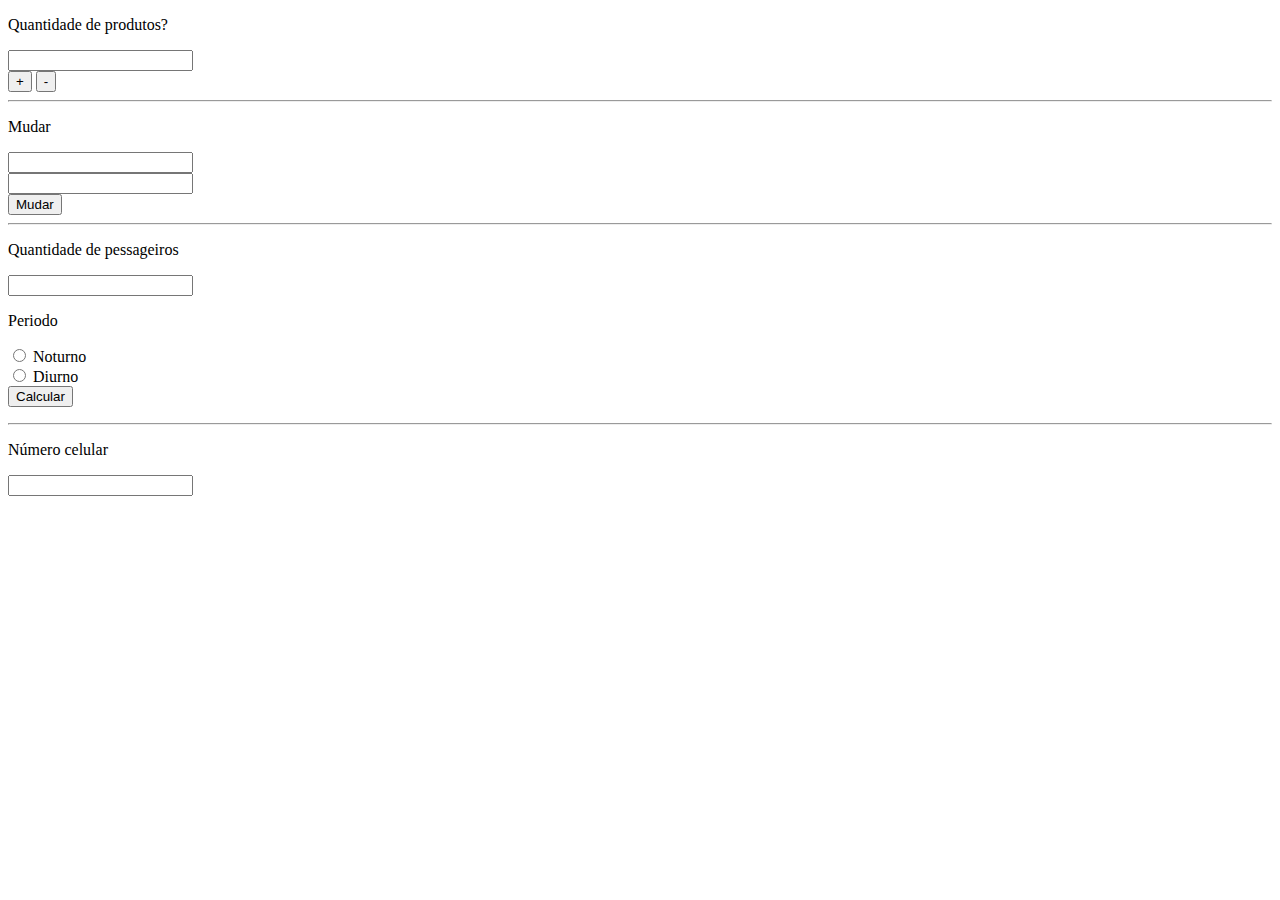
<file: 03_AUT_EST_ENTREGA/Ex semana 7/index.html>
<!DOCTYPE html>
<html lang="en">

<head>
    <meta charset="UTF-8">
    <meta http-equiv="X-UA-Compatible" content="IE=edge">
    <meta name="viewport" content="width=device-width, initial-scale=1.0">
    <title>Document</title>

</head>

<body>

    <div>
        <P> Quantidade de produtos? </P>
        <input id="putnumber" type="number">
    </div>

    <button onclick="somar()"> + </button>
    <button onclick="menos()"> - </button>

    <div id="mostrarvalor"> </div>

    <hr>

    <!-- EX 2 -->

    <p> Mudar  </p>

    <div>
        <input id="put1" type="number">
    </div>

    <div>
        <input id="put2" type="number">
    </div>

    <button onclick="mudando()"> Mudar </button>

    <hr>
    <!-- EX 3 -->

    <div>
        <p> Quantidade de pessageiros </p>
        <input id="passageiros" type="number">
    </div>

    <div>
        <p> Periodo </p>
        <input id="periodo" type="radio" > Noturno <br />
        <input id="periodo" type="radio" name="diurno" value="diurno"> Diurno <br />
    </div>

    <button onclick="valor()">Calcular</button>

    <div> 
    <p id="vf"></p>
    </div>

    <!-- EX 4 -->

    <hr>

    <div>
        <p> Número celular <p>
            <input id="numero" type="number">
    </div>
    





    <script src="index.js"></script>
</body>

</html>
</file>
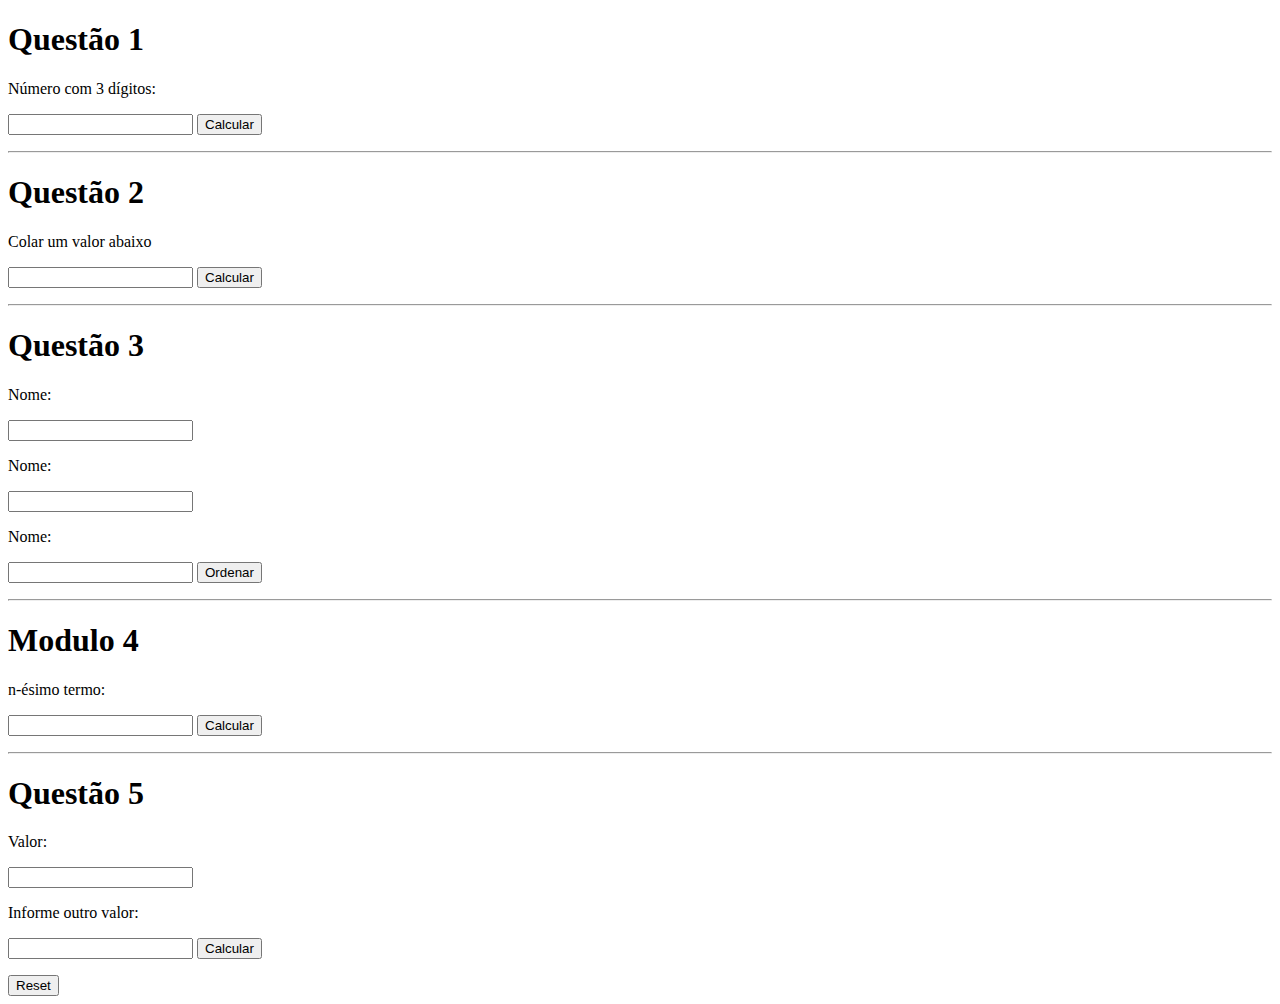
<file: 03_AUT_EST_ENTREGA/Semana 9/index.html>
<!DOCTYPE html>
<html>
    <head>
        <meta charset="UTF-8">
        <meta name="viewport" content="width=device-width, initial-scale=1, maximum-scale=1" />
        <title>Exercícios Semana 9 </title>
    </head>
    <body>
        <script src="index.js"></script>
        <div>
            <h1>Questão 1 </h1>
            <div class="container">
                <p>Número com 3 dígitos: </p>
                <input type="number" id = "num" maxlength="3"/>
                <button onclick="centena()">Calcular</button>
                <br/>
                <p id="result"></p>
                <hr/>
            </div>
        </div>
        <div>
            <h1>Questão 2</h1>
            <div class="container">
                <p>Colar um valor abaixo</p>
                <input type="number" id="val"/>
                <button onclick="sum()">Calcular</button>
                <br/>
                <p id="sum"></p>
                <hr/>
            </div>
        </div>
        <div>
            <h1>Questão 3</h1>
            <div class="container">
                <p>Nome: </p>
                <input type="text" id ="name1"/>
                <p>Nome: </p>
                <input type="text" id ="name2"/>
                <p>Nome: </p>
                <input type="text" id ="name3"/>
                <button onclick="order()">Ordenar</button>
                <br/>
                <p id="check"></p>
                <hr/>
            </div>
        </div>
        <div>
            <h1>Modulo 4</h1>
            <div class="container">
                <p> n-ésimo termo: </p>
                <input type="number" id = "n"/>
                <button onclick="fibonacci()">Calcular</button>
                <br/>
                <p id="series"></p>
                <hr/>
            </div>
        </div>
        <div>
            <h1>Questão 5</h1>
            <div class="container">
                <p>Valor: </p>
                <input type="number" id = "val1"/>
                <p>Informe outro valor: </p>
                <input type="number" id = "val2"/>
                <button onclick="prime()">Calcular</button>
                <br/>
                <p id="prime"></p>
            </div>
            <button onclick="reset()">Reset</button>
        </div>
    </body>
</html>
</file>
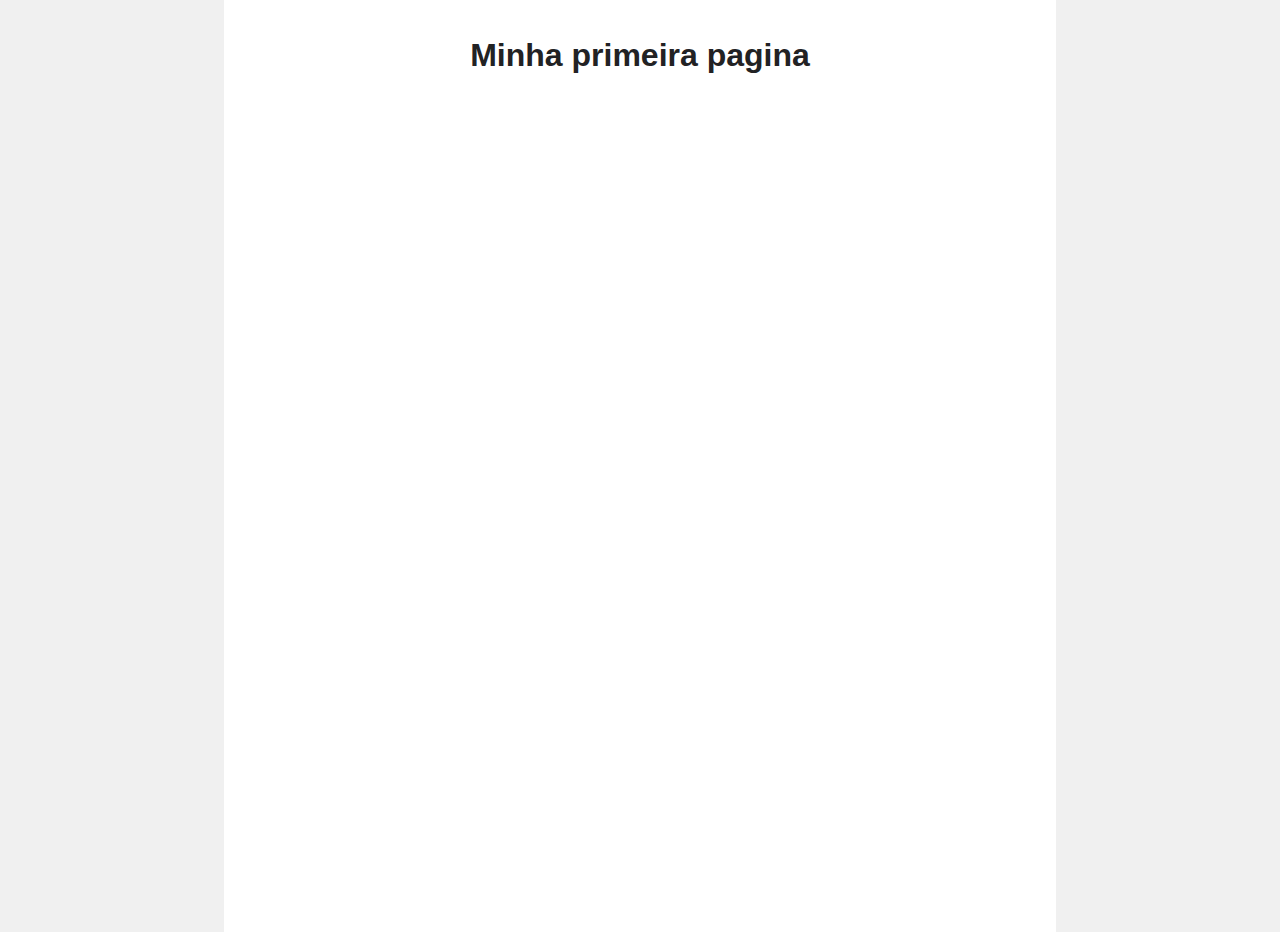
<file: 02_TUTORIAL/Semana 2/frontend/index1.html>
﻿<!DOCTYPE html>
<html>
<head>
	<meta charset="UTF-8" />
	<meta name="viewport" content="width=device-width, initial-scale=1, maximum-scale=1" />
	<title>Etapa 2</title>
	<link rel="stylesheet" href="css/style.css" />	
</head>
<body>
	<div id="main">
		<h1> Minha primeira pagina </h1>


	</div>
</body>
</html>
</file>
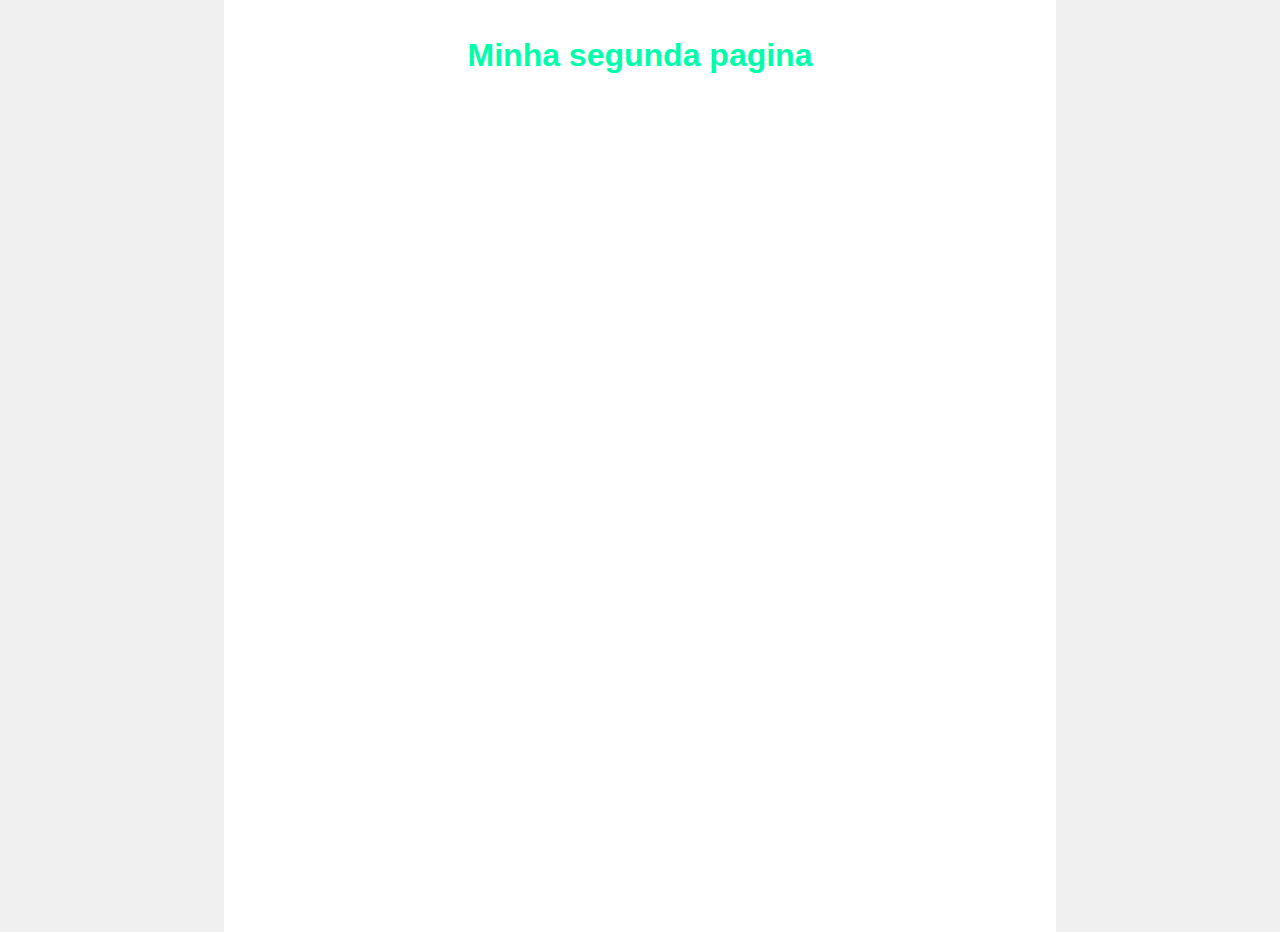
<file: 02_TUTORIAL/Semana 2/frontend/index2.html>
﻿<!DOCTYPE html>
<html>
<head>
	<meta charset="UTF-8" />
	<meta name="viewport" content="width=device-width, initial-scale=1, maximum-scale=1" />
	<title>Etapa 2</title>
	<link rel="stylesheet" href="css/style2.css" />	
</head>
<body>
	<div id="main">
		<h1> Minha segunda pagina </h1>


	</div>
</body>
</html>
</file>
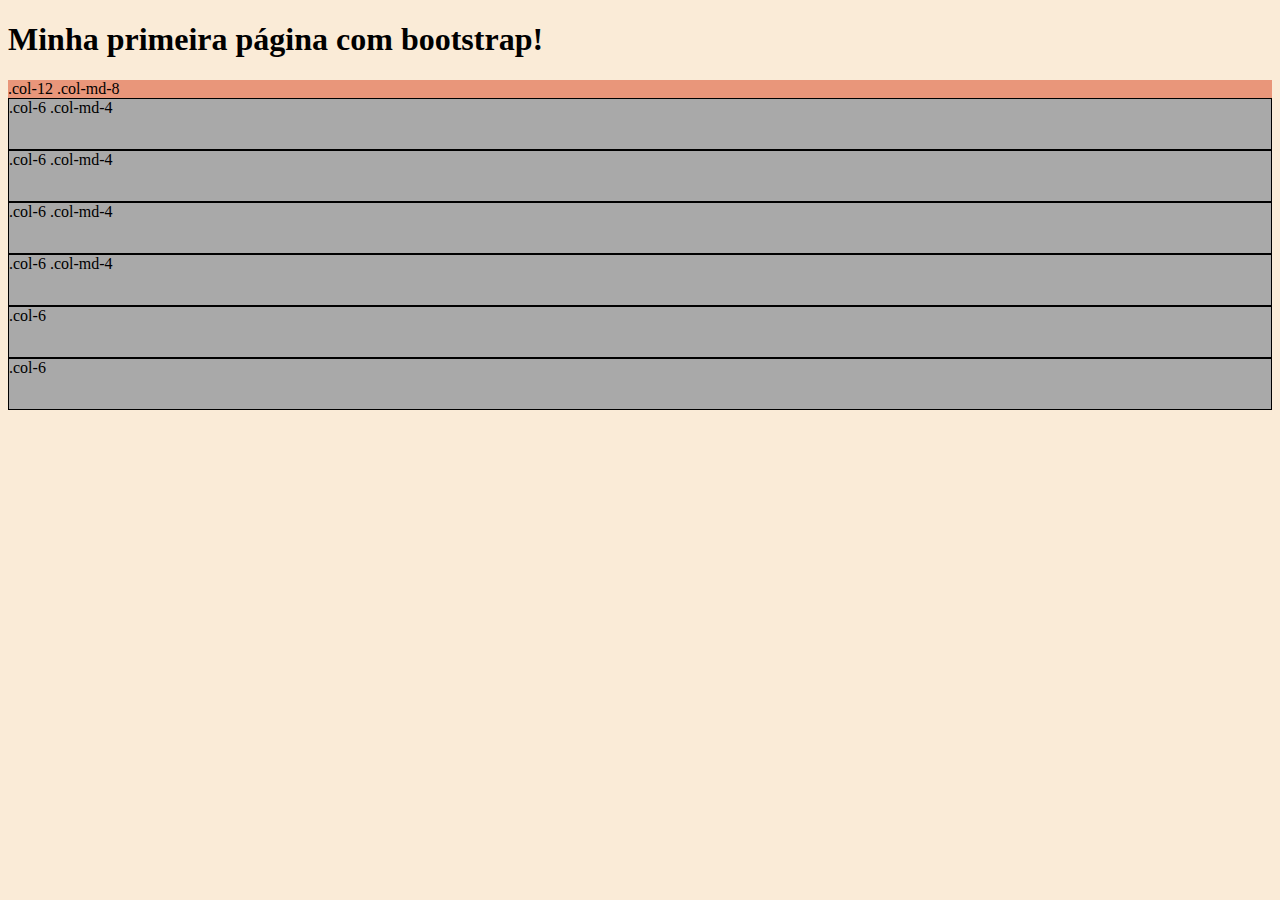
<file: 02_TUTORIAL/Semana 2/frontend/index3.html>
﻿<!DOCTYPE html>
<html lang="pt-br">
  <head>
    <!-- Meta tags Obrigatórias -->
    <meta charset="utf-8">
    <meta name="viewport" content="width=device-width, initial-scale=1, shrink-to-fit=no">

    <!-- Bootstrap CSS -->
    <link rel="stylesheet" href="https://stackpath.bootstrapcdn.com/bootstrap/4.1.3/css/bootstrap.min.css" integrity="sha384-MCw98/SFnGE8fJT3GXwEOngsV7Zt27NXFoaoApmYm81iuXoPkFOJwJ8ERdknLPMO" crossorigin="anonymous">
	<!-- Usando o CSS próprio -->
	<link rel="stylesheet" href="css/estilo.css">

    <title>Etapa 2</title>
  </head>
  <body>

	<div class="container">
		<!-- Conteúdo aqui -->
		<h1>Minha primeira página com bootstrap!</h1>

		<!-- Empilhe as colunas, em dispositivos móveis, fazendo com que uma tenha largura total e a outra só metade -->
		<div class="row">
			<div class="col-12 col-md-8">.col-12 .col-md-8</div>
			<div class="col-6 col-md-4">.col-6 .col-md-4</div>
		</div>
	
		<!-- Colunas começam com largura de 50%, em dispositivos móveis, e caem para 33.3% nos desktops -->
		<div class="row">
			<div class="col-6 col-md-4">.col-6 .col-md-4</div>
			<div class="col-6 col-md-4">.col-6 .col-md-4</div>
			<div class="col-6 col-md-4">.col-6 .col-md-4</div>
		</div>
		
		<!-- Colunas sempre com metade da largura disponível, em dispositivos móveis e desktop -->
		<div class="row">
			<div class="col-6">.col-6</div>
			<div class="col-6">.col-6</div>
		</div>
	</div>
	  
    
  
    <!-- JavaScript (Opcional) -->
    <!--  Bootstrap JS -->
    <script src="https://stackpath.bootstrapcdn.com/bootstrap/4.1.3/js/bootstrap.min.js" integrity="sha384-ChfqqxuZUCnJSK3+MXmPNIyE6ZbWh2IMqE241rYiqJxyMiZ6OW/JmZQ5stwEULTy" crossorigin="anonymous"></script>
  </body>
</html>
</file>
<file: 02_TUTORIAL/Semana 2/frontend/css/style.css>
﻿/************************************************************************************************
 SITE WEB
************************************************************************************************/

body, html {
	width: 100%;
	height: 100%;
	background-color: #F0F0F0;
	margin: 0;
	color: rgb(34, 34, 36);
	font-family: Arial, Helvetica, sans-serif;
}

#main {
	max-width: 800px;
	min-height: 100%;
	margin: 0 auto;
	background-color: #FFFFFF;
	padding: 1rem;
	text-align: center;
}
</file>
<file: 02_TUTORIAL/Semana 2/frontend/css/style2.css>
﻿/************************************************************************************************
 SITE WEB
************************************************************************************************/

body, html {
	width: 100%;
	height: 100%;
	background-color: #F0F0F0;
	margin: 0;
	color: rgb(0, 255, 170);
	font-family: Arial, Helvetica, sans-serif;
}

#main {
	max-width: 800px;
	min-height: 100%;
	margin: 0 auto;
	background-color: #FFFFFF;
	padding: 1rem;
	text-align: center;
}
</file>
<file: 02_TUTORIAL/Semana 2/frontend/css/estilo.css>
@charset "utf-8";
/* seletores padrões */
body { 		
    background-color:antiquewhite;
}
.col-6 , .col-8 {
    min-height: 50px;
    background-color:darkgrey;
    border: solid 1px #000;
}	
.col-md-8 {
    background-color:darksalmon;
}
/*imagens flexiveis*/
img {   
  	max-width: 100%;   
  	height: auto;  
} 
	
	
/*seletores para desktops*/
@media screen and (max-width: 1128px) {
	body { 		
        background-color:aquamarine;
    }
}

/*seletores para tablets*/
@media screen and (max-width: 768px) {
	body { 		
        background-color:brown;
    }
}

/*seletores para celurares*/
@media screen and (max-width: 520px) {
	body { 		
        background-color:darkkhaki;
    }
}
</file>
